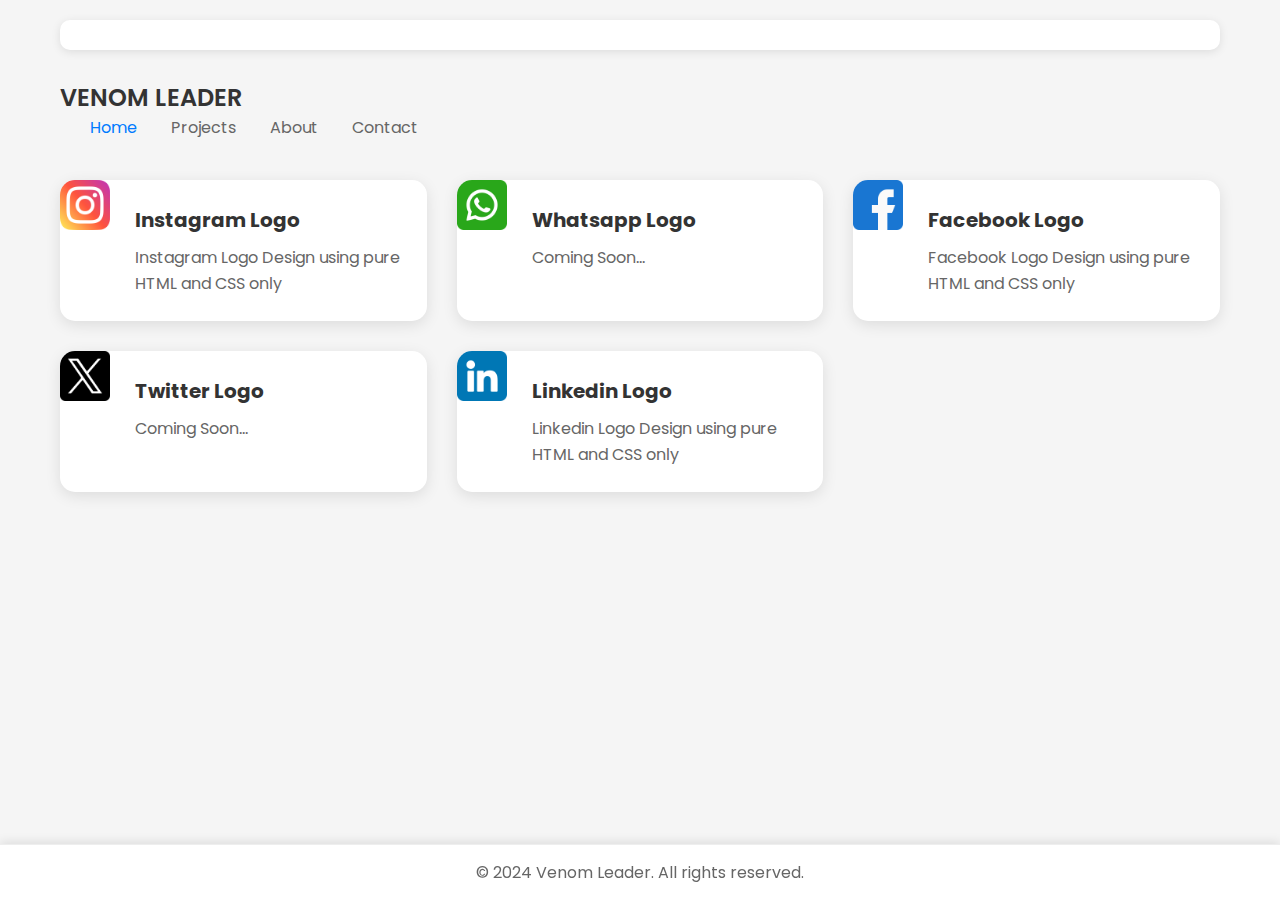
<file: index.html>
<html lang="en">

<head>
    <meta charset="UTF-8">
    <meta name="viewport" content="width=device-width, initial-scale=1.0">
    <title>Venom Leader - Portfolio</title>
    <link href="https://fonts.googleapis.com/css2?family=Poppins:wght@300;400;500;600&display=swap" rel="stylesheet">
    <link rel="stylesheet" href="style.css">
</head>

<body>
    <div class="main-container">
        <nav class="navbar"></nav>
            <div class="logo" onclick="window.location.href='index.html'">VENOM LEADER</div>
            <div class="nav-links">
                <a href="index.html" class="active">Home</a>
                <a href="#">Projects</a>
                <a href="#">About</a>
                <a href="#">Contact</a>
            </div>
        </nav>

        <div class="content">
            <div class="grid-container">
                <div class="card" onclick="window.location.href='instagram.html'">
                    <img src="images/instagram.png" alt="Instagram Logo" class="card-image">
                    <div class="card-content">
                        <h3>Instagram Logo</h3>
                        <p>Instagram Logo Design using pure HTML and CSS only</p>
                    </div>
                </div>
                <div class="card" onclick="alert('Coming Soon...')">
                    <img src="images/whatsapp.png" alt="Whatsapp Logo" class="card-image">
                    <div class="card-content">
                        <h3>Whatsapp Logo</h3>
                        <p>Coming Soon...</p>
                    </div>
                </div>
                <div class="card" onclick="window.location.href='facebook.html'">
                    <img src="images/facebook.png" alt="Facebook Logo" class="card-image">
                    <div class="card-content">
                        <h3>Facebook Logo</h3>
                        <p>Facebook Logo Design using pure HTML and CSS only</p>
                    </div>
                </div>
                <div class="card" onclick="window.location.href='twitter.html'">
                    <img src="images/twitter.png" alt="Twitter Logo" class="card-image">
                    <div class="card-content">
                        <h3>Twitter Logo</h3>
                        <p>Coming Soon...</p>
                    </div>
                </div>
                <div class="card" onclick="window.location.href='linkedin.html'">
                    <img src="images/linkedin.png" alt="Linkedin Logo" class="card-image">
                    <div class="card-content">
                        <h3>Linkedin Logo</h3>
                        <p>Linkedin Logo Design using pure HTML and CSS only</p>
                    </div>
                </div>
                <!-- More cards can be added here -->
            </div>
        </div>

        <footer class="footer">
            <p>&copy; 2024 Venom Leader. All rights reserved.</p>
        </footer>
    </div>
</body>

</html>
</file>
<file: style.css>
* {
    margin: 0;
    padding: 0;
    box-sizing: border-box;
    font-family: 'Poppins', sans-serif;
}

body {
    background: #f5f5f5;
}

#logo-a {
    text-decoration: none;
    color: #333;
}

.main-container {
    max-width: 1200px;
    margin: 0 auto;
    padding: 20px;
}

.navbar {
    display: flex;
    justify-content: space-between;
    align-items: center;
    padding: 20px 0;
    background: white;
    box-shadow: 0 2px 10px rgba(0, 0, 0, 0.1);
    border-radius: 10px;
    margin-bottom: 30px;
    padding: 15px 30px;
}

.logo {
    font-size: 24px;
    font-weight: 600;
    color: #333;
}

.nav-links a {
    text-decoration: none;
    color: #666;
    margin-left: 30px;
    transition: color 0.3s;
}

.nav-links a:hover,
.nav-links a.active {
    color: #007bff;
}

.content {
    margin: 40px 0;
}

.grid-container {
    display: grid;
    grid-template-columns: repeat(auto-fit, minmax(300px, 1fr));
    gap: 30px;
}

.card {
    background: white;
    border-radius: 15px;
    overflow: hidden;
    box-shadow: 0 4px 15px rgba(0, 0, 0, 0.1);
    transition: transform 0.3s, box-shadow 0.3s;
    cursor: pointer;
    display: flex;
}

.card:hover {
    transform: translateY(-5px);
    box-shadow: 0 6px 20px rgba(0, 0, 0, 0.15);
}

.card-image {
    width: 50px;
    height: 50px;
    object-fit: cover;
}

.card-content {
    padding: 25px;
    flex: 1;
}

.card-content h3 {
    color: #333;
    margin-bottom: 10px;
    font-size: 20px;
}

.card-content p {
    color: #666;
    line-height: 1.6;
}

footer {
    text-align: center;
    padding: 20px 0;
    color: #666;
    border-top: 1px solid #eee;
    margin-top: 50px;
    position: fixed;
    bottom: 0;
    left: 0;
    width: 100%;
    background-color: white;
    padding: 15px 0;
    text-align: center;
    box-shadow: 0 -2px 10px rgba(0, 0, 0, 0.1);
}

@media (max-width: 768px) {
    .navbar {
        flex-direction: column;
        text-align: center;
    }

    .nav-links {
        margin-top: 15px;
    }

    .nav-links a {
        margin: 0 15px;
    }
}
</file>
